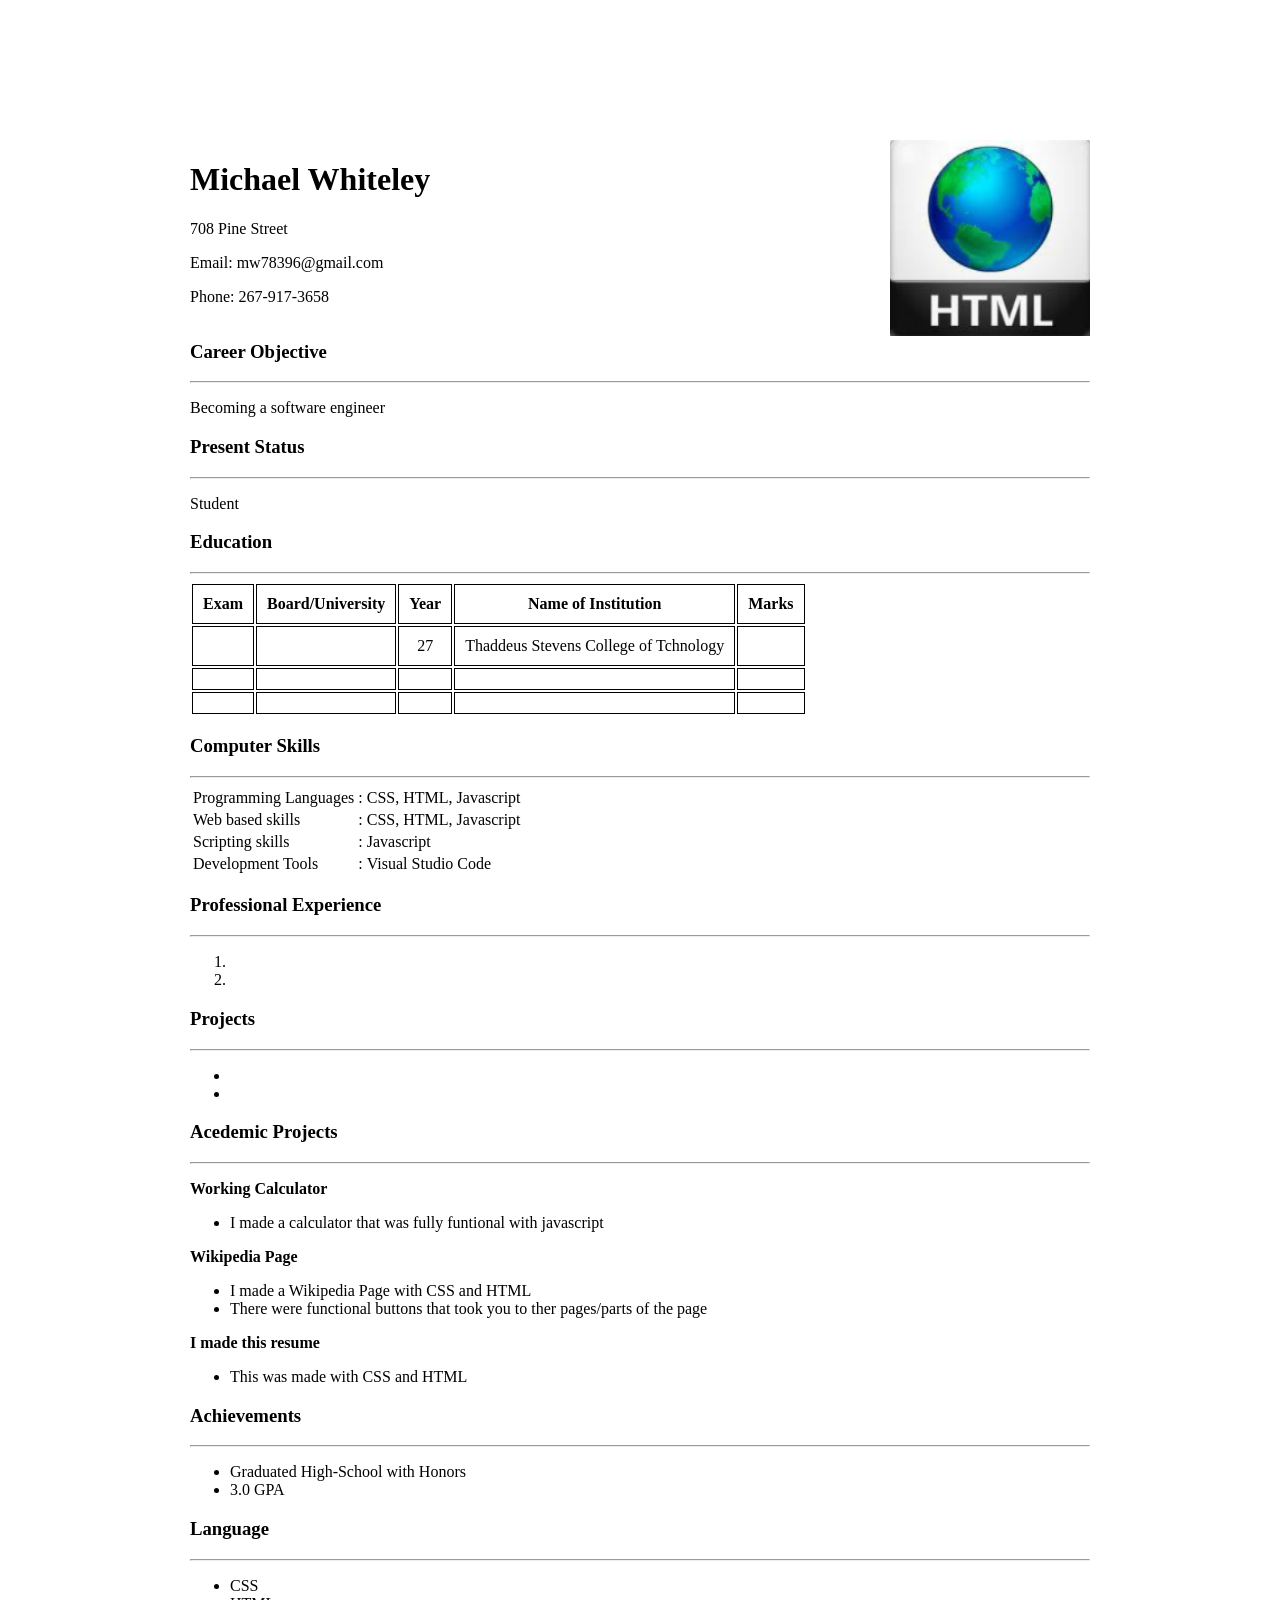
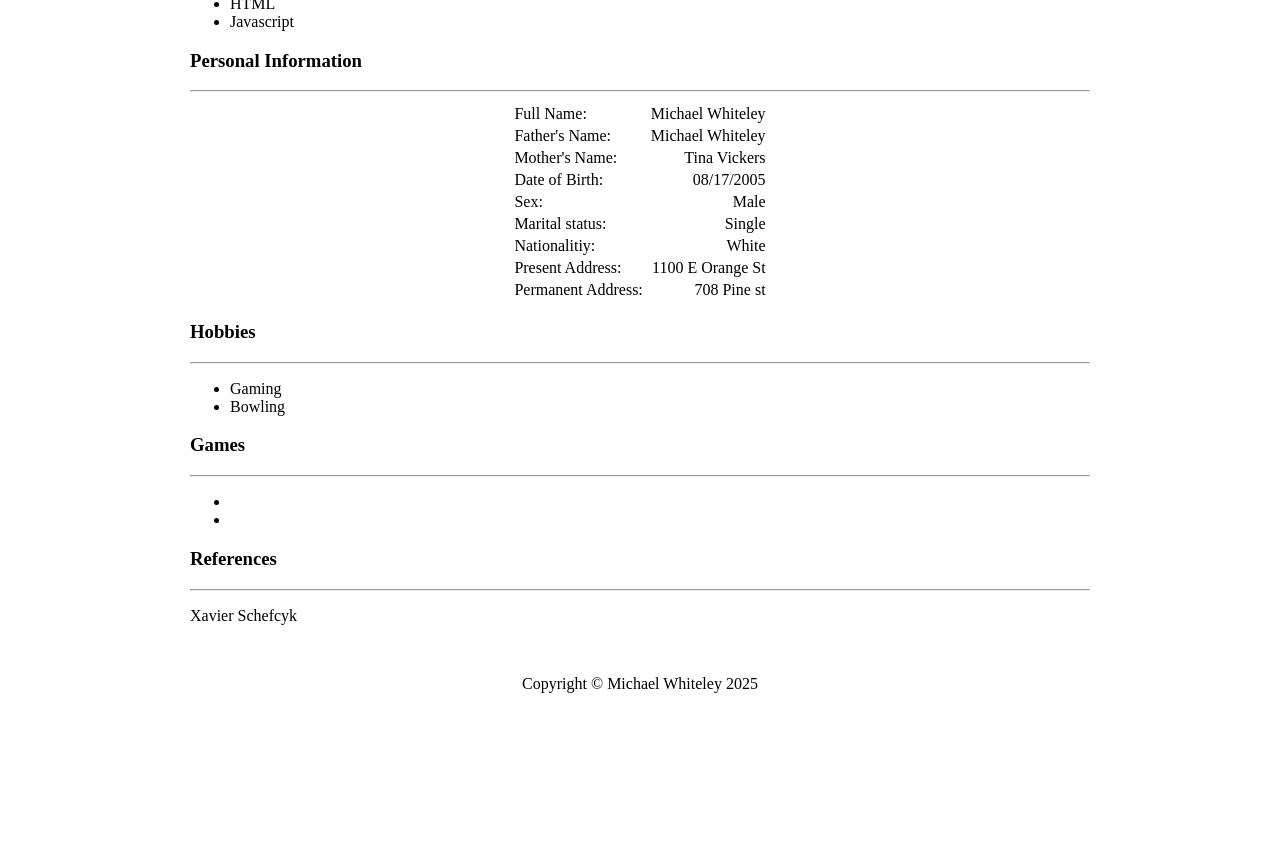
<file: index.html>
<!DOCTYPE html>
<html lang="en">
<head>
    <meta charset="UTF-8">
    <meta name="viewport" content="width=device-width, initial-scale=1.0">
    <title>Resume</title>
    <link rel="stylesheet" href="style.css">
</head>
<body>
    <div id="Page">
        <div>
            <img src="image/html.png" alt="" class="right">
            <div class="text">
                <h1><strong>Michael Whiteley</strong></h1>
                <p>708 Pine Street</p>
                <p>Email: mw78396@gmail.com</p>
                <p>Phone: 267-917-3658</p>
            </div>
        </div>
        <div>
            <h3><strong>Career Objective</strong></h3>
                <hr/>
            <p>Becoming a software engineer</p>
        </div>
        <div>
            <h3><strong>Present Status</strong></h3>
                <hr/>
            <p>Student</p>
        </div>
        <div>
            <h3><strong>Education</strong></h3>
                <hr/>
            <table id="education">
                <tr class="edu">
                    <th class="edu">Exam</th>
                    <th class="edu">Board/University</th>
                    <th class="edu">Year</th>
                    <th class="edu">Name of Institution</th>
                    <th class="edu">Marks</th>
                </tr>
                <tr class="edu">
                    <td class="edu"></td>
                    <td class="edu"></td>
                    <td class="edu">27</td>
                    <td class="edu">Thaddeus Stevens College of Tchnology</td>
                    <td class="edu"></td>
                </tr>
                <tr class="edu">
                    <td class="edu"></td>
                    <td class="edu"></td>
                    <td class="edu"></td>
                    <td class="edu"></td>
                    <td class="edu"></td>
                </tr>
                <tr class="edu">
                    <td class="edu"></td>
                    <td class="edu"></td>
                    <td class="edu"></td>
                    <td class="edu"></td>
                    <td class="edu"></td>
                </tr>
            </table>
        </div>
        <div>
            <h3><strong>Computer Skills</strong></h3>
            <hr/>
            <table id="skills">
                <tr>
                    <td>Programming Languages</td>
                    <td>:</td>
                    <td>CSS, HTML, Javascript</td>
                </tr>
                <tr>
                    <td>Web based skills</td>
                    <td>:</td>
                    <td>CSS, HTML, Javascript</td>
                </tr>
                <!-- <tr>
                    <td>Database skills</td>
                    <td>:</td>
                    <td>??</td>
                </tr> -->
                <tr>
                    <td>Scripting skills</td>
                    <td>:</td>
                    <td>Javascript</td>
                </tr>
                <tr>
                    <td>Development Tools</td>
                    <td>:</td>
                    <td>Visual Studio Code</td>
                </tr>
                <!-- <tr>
                    <td>Others</td>
                    <td>:</td>
                    <td>??</td>
                </tr> -->
            </table>
        </div>
        <div>
            <h3><strong>Professional Experience</strong></h3>
            <hr/>
            <ol>
                <li></li>
                <li></li>
            </ol>
        </div>
        <div>
            <h3><strong>Projects</strong></h3>
            <hr/>
            <p><Strong></Strong></p>
            <ul>
                <li></li>
                <li></li>
            </ul>
        </div>
        <div>
            <h3><strong>Acedemic Projects</strong></h3>
            <hr/>
            <p><strong>Working Calculator</strong></p>
            <ul>
                <li>I made a calculator that was fully funtional with javascript</li>
            </ul>
            <p><strong>Wikipedia Page</strong></p>
            <ul>
                <li>I made a Wikipedia Page with CSS and HTML</li>
                <li>There were functional buttons that took you to ther pages/parts of the page</li>
            </ul>
            <p><strong>I made this resume</strong></p>
            <ul>
                <li>This was made with CSS and HTML</li>
            </ul>
        </div>
        <div>
            <h3><strong>Achievements</strong></h3>
            <hr/>
            <ul>
                <li>Graduated High-School with Honors</li>
                <li>3.0 GPA</li>
            </ul>
        </div>
        <div>
            <h3><strong>Language</strong></h3>
            <hr/>
            <ul>
                <li>CSS</li>
                <li>HTML</li>
                <li>Javascript</li>
            </ul>
        </div>
        <div>
            <h3><strong>Personal Information</strong></h3>
            <hr/>
            <table id="Info">
                <tr>
                    <td>Full Name:</td>
                    <td>Michael Whiteley</td>
                </tr>
                <tr>
                    <td>Father's Name:</td>
                    <td>Michael Whiteley</td>
                </tr>
                <tr>
                    <td>Mother's Name:</td>
                    <td>Tina Vickers</td>
                </tr>
                <tr>
                    <td>Date of Birth:</td>
                    <td>08/17/2005</td>
                </tr>
                <tr>
                    <td>Sex:</td>
                    <td>Male</td>
                </tr>
                <tr>
                    <td>Marital status:</td>
                    <td>Single</td>
                </tr>
                <tr>
                    <td>Nationalitiy:</td>
                    <td>White</td>
                </tr>
                <!-- <tr>
                    <td>Religion:</td>
                    <td></td>
                </tr>
                <tr>
                    <td>Blood Group:</td>
                    <td></td>
                </tr> -->
                <tr>
                    <td>Present Address:</td>
                    <td>1100 E Orange St</td>
                </tr>
                <tr>
                    <td>Permanent Address:</td>
                    <td>708 Pine st</td>
                </tr>
            </table>
        </div>
        <div>
            <h3><strong>Hobbies</strong></h3>
            <hr/>
            <ul>
                <li>Gaming</li>
                <li>Bowling</li>
            </ul>
        </div>
        <div>
            <h3><strong>Games</strong></h3>
            <hr/>
            <ul>
                <li></li>
                <li></li>
            </ul>
        </div>
        <div>
            <h3><strong>References</strong></h3>
            <hr/>
            <p><Strong></Strong></p>
            <p>Xavier Schefcyk</p>
            <p></p>
            <p></p><br>
            <p><Strong></Strong></p>
            <p></p>
            <p></p>
            <p></p>
        </div>
        <div>
            <p id="C">Copyright &#169; Michael Whiteley 2025</p>
        </div>
    </div>
</body>
</html>
</file>
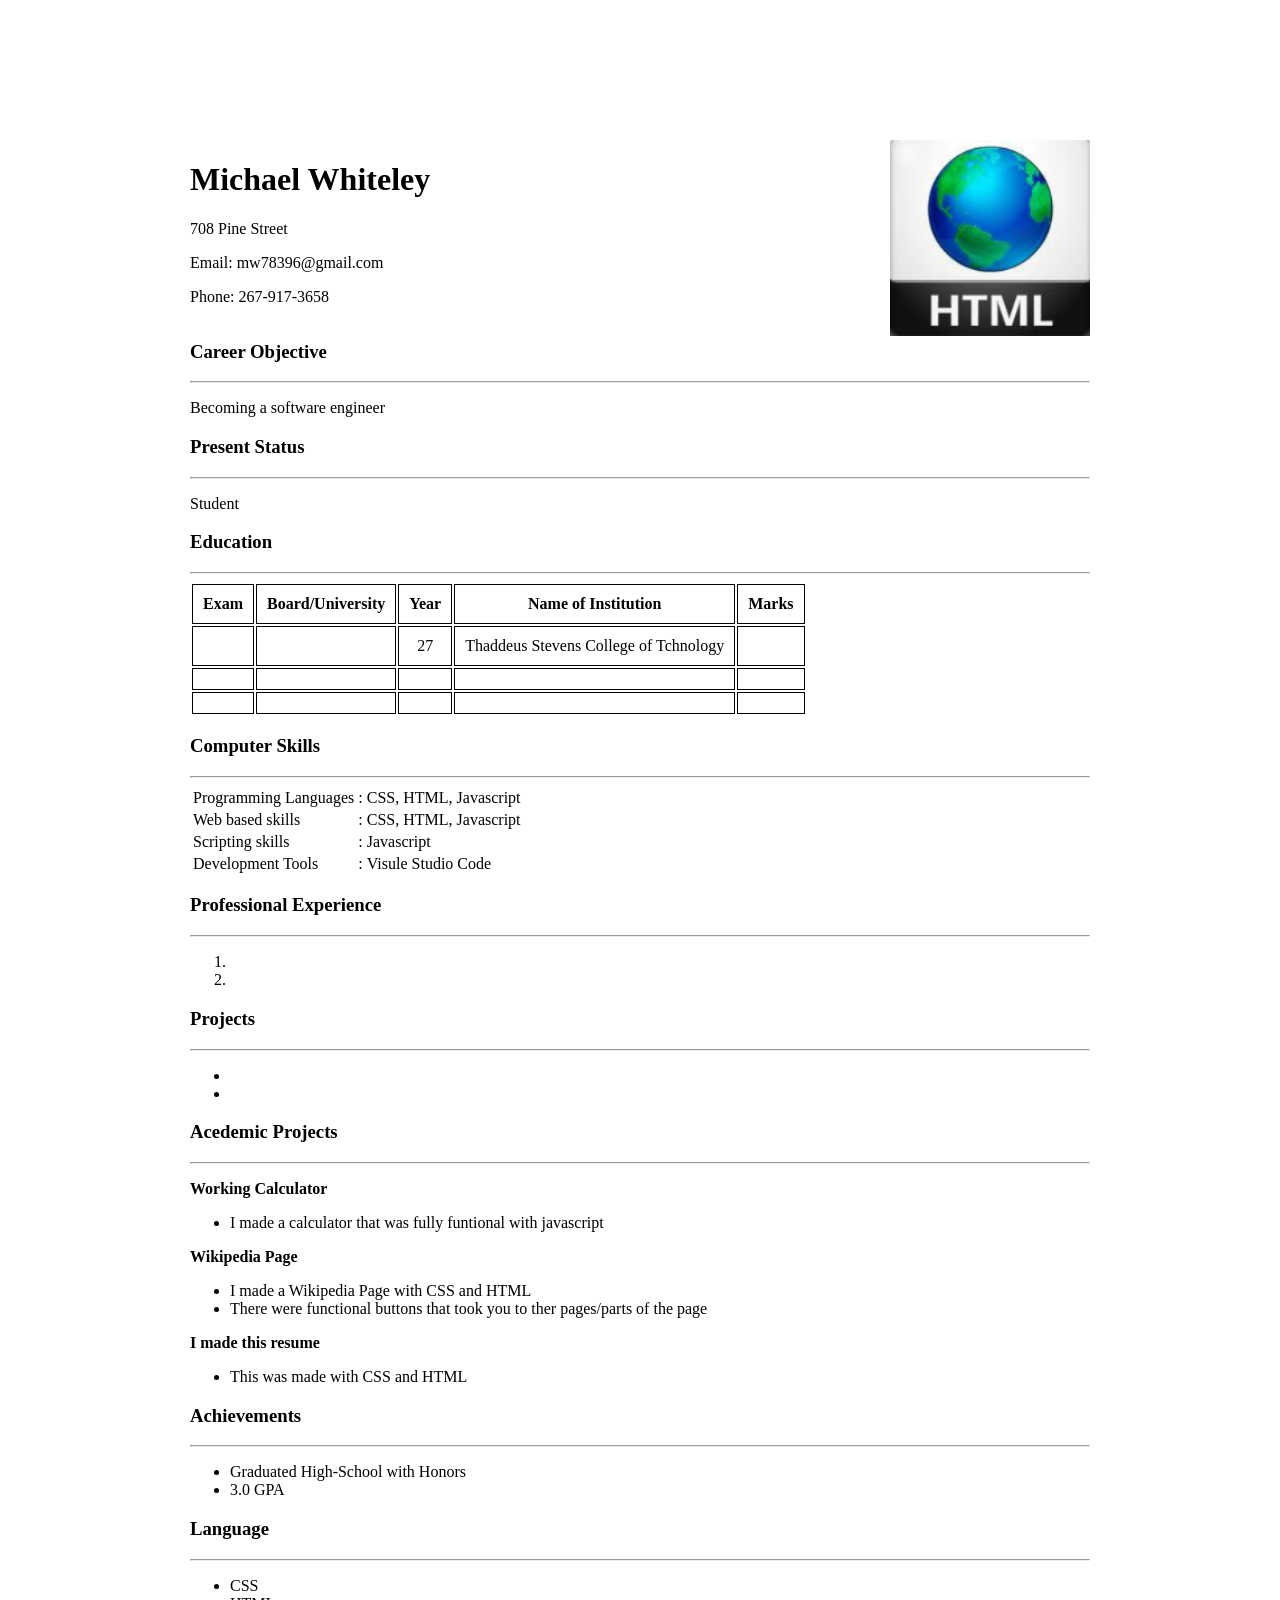
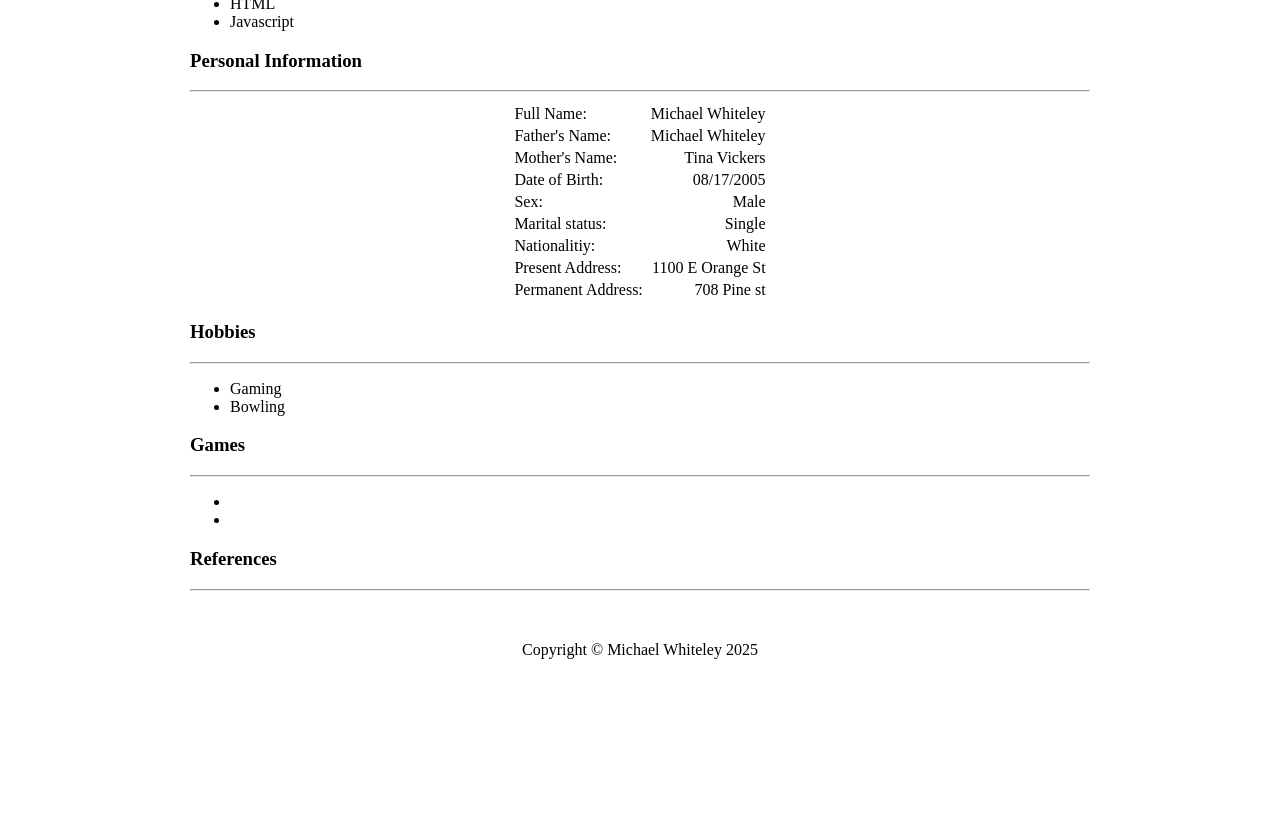
<file: resume.html>
<!DOCTYPE html>
<html lang="en">
<head>
    <meta charset="UTF-8">
    <meta name="viewport" content="width=device-width, initial-scale=1.0">
    <title>Resume</title>
    <link rel="stylesheet" href="style.css">
</head>
<body>
    <div id="Page">
        <div>
            <img src="image/html.png" alt="" class="right">
            <div class="text">
                <h1><strong>Michael Whiteley</strong></h1>
                <p>708 Pine Street</p>
                <p>Email: mw78396@gmail.com</p>
                <p>Phone: 267-917-3658</p>
            </div>
        </div>
        <div>
            <h3><strong>Career Objective</strong></h3>
                <hr/>
            <p>Becoming a software engineer</p>
        </div>
        <div>
            <h3><strong>Present Status</strong></h3>
                <hr/>
            <p>Student</p>
        </div>
        <div>
            <h3><strong>Education</strong></h3>
                <hr/>
            <table id="education">
                <tr class="edu">
                    <th class="edu">Exam</th>
                    <th class="edu">Board/University</th>
                    <th class="edu">Year</th>
                    <th class="edu">Name of Institution</th>
                    <th class="edu">Marks</th>
                </tr>
                <tr class="edu">
                    <td class="edu"></td>
                    <td class="edu"></td>
                    <td class="edu">27</td>
                    <td class="edu">Thaddeus Stevens College of Tchnology</td>
                    <td class="edu"></td>
                </tr>
                <tr class="edu">
                    <td class="edu"></td>
                    <td class="edu"></td>
                    <td class="edu"></td>
                    <td class="edu"></td>
                    <td class="edu"></td>
                </tr>
                <tr class="edu">
                    <td class="edu"></td>
                    <td class="edu"></td>
                    <td class="edu"></td>
                    <td class="edu"></td>
                    <td class="edu"></td>
                </tr>
            </table>
        </div>
        <div>
            <h3><strong>Computer Skills</strong></h3>
            <hr/>
            <table id="skills">
                <tr>
                    <td>Programming Languages</td>
                    <td>:</td>
                    <td>CSS, HTML, Javascript</td>
                </tr>
                <tr>
                    <td>Web based skills</td>
                    <td>:</td>
                    <td>CSS, HTML, Javascript</td>
                </tr>
                <!-- <tr>
                    <td>Database skills</td>
                    <td>:</td>
                    <td>??</td>
                </tr> -->
                <tr>
                    <td>Scripting skills</td>
                    <td>:</td>
                    <td>Javascript</td>
                </tr>
                <tr>
                    <td>Development Tools</td>
                    <td>:</td>
                    <td>Visule Studio Code</td>
                </tr>
                <!-- <tr>
                    <td>Others</td>
                    <td>:</td>
                    <td>??</td>
                </tr> -->
            </table>
        </div>
        <div>
            <h3><strong>Professional Experience</strong></h3>
            <hr/>
            <ol>
                <li></li>
                <li></li>
            </ol>
        </div>
        <div>
            <h3><strong>Projects</strong></h3>
            <hr/>
            <p><Strong></Strong></p>
            <ul>
                <li></li>
                <li></li>
            </ul>
        </div>
        <div>
            <h3><strong>Acedemic Projects</strong></h3>
            <hr/>
            <p><strong>Working Calculator</strong></p>
            <ul>
                <li>I made a calculator that was fully funtional with javascript</li>
            </ul>
            <p><strong>Wikipedia Page</strong></p>
            <ul>
                <li>I made a Wikipedia Page with CSS and HTML</li>
                <li>There were functional buttons that took you to ther pages/parts of the page</li>
            </ul>
            <p><strong>I made this resume</strong></p>
            <ul>
                <li>This was made with CSS and HTML</li>
            </ul>
        </div>
        <div>
            <h3><strong>Achievements</strong></h3>
            <hr/>
            <ul>
                <li>Graduated High-School with Honors</li>
                <li>3.0 GPA</li>
            </ul>
        </div>
        <div>
            <h3><strong>Language</strong></h3>
            <hr/>
            <ul>
                <li>CSS</li>
                <li>HTML</li>
                <li>Javascript</li>
            </ul>
        </div>
        <div>
            <h3><strong>Personal Information</strong></h3>
            <hr/>
            <table id="Info">
                <tr>
                    <td>Full Name:</td>
                    <td>Michael Whiteley</td>
                </tr>
                <tr>
                    <td>Father's Name:</td>
                    <td>Michael Whiteley</td>
                </tr>
                <tr>
                    <td>Mother's Name:</td>
                    <td>Tina Vickers</td>
                </tr>
                <tr>
                    <td>Date of Birth:</td>
                    <td>08/17/2005</td>
                </tr>
                <tr>
                    <td>Sex:</td>
                    <td>Male</td>
                </tr>
                <tr>
                    <td>Marital status:</td>
                    <td>Single</td>
                </tr>
                <tr>
                    <td>Nationalitiy:</td>
                    <td>White</td>
                </tr>
                <!-- <tr>
                    <td>Religion:</td>
                    <td></td>
                </tr>
                <tr>
                    <td>Blood Group:</td>
                    <td></td>
                </tr> -->
                <tr>
                    <td>Present Address:</td>
                    <td>1100 E Orange St</td>
                </tr>
                <tr>
                    <td>Permanent Address:</td>
                    <td>708 Pine st</td>
                </tr>
            </table>
        </div>
        <div>
            <h3><strong>Hobbies</strong></h3>
            <hr/>
            <ul>
                <li>Gaming</li>
                <li>Bowling</li>
            </ul>
        </div>
        <div>
            <h3><strong>Games</strong></h3>
            <hr/>
            <ul>
                <li></li>
                <li></li>
            </ul>
        </div>
        <div>
            <h3><strong>References</strong></h3>
            <hr/>
            <p><Strong></Strong></p>
            <p></p>
            <p></p>
            <p></p><br>
            <p><Strong></Strong></p>
            <p></p>
            <p></p>
            <p></p>
        </div>
        <div>
            <p id="C">Copyright &#169; Michael Whiteley 2025</p>
        </div>
    </div>
</body>
</html>
</file>
<file: style.css>
#eduction{
    border-collapse: collapse;
    margin: auto;
    text-align: center;
}

.edu{
    border: 1px solid black;
    padding: 10px;
}

.right{
    float: right;
    width: 200px;
    margin-left: 20px;
}

.text{
    overflow: hidden;
}

#Page{
    padding: 60px 30px;
    max-width: 900px;
    margin: 80px auto;
}

body{
    margin: 0;
}
#C{
    text-align: center;
}
#Info{
    margin: 10px auto;
}
#Info td:first-child{
    text-align: left;
    padding-right: 5px;
    white-space: nowrap;
}

#Info td:last-child{
    text-align: right;
}
#education td{
    text-align: center;
}
</file>
